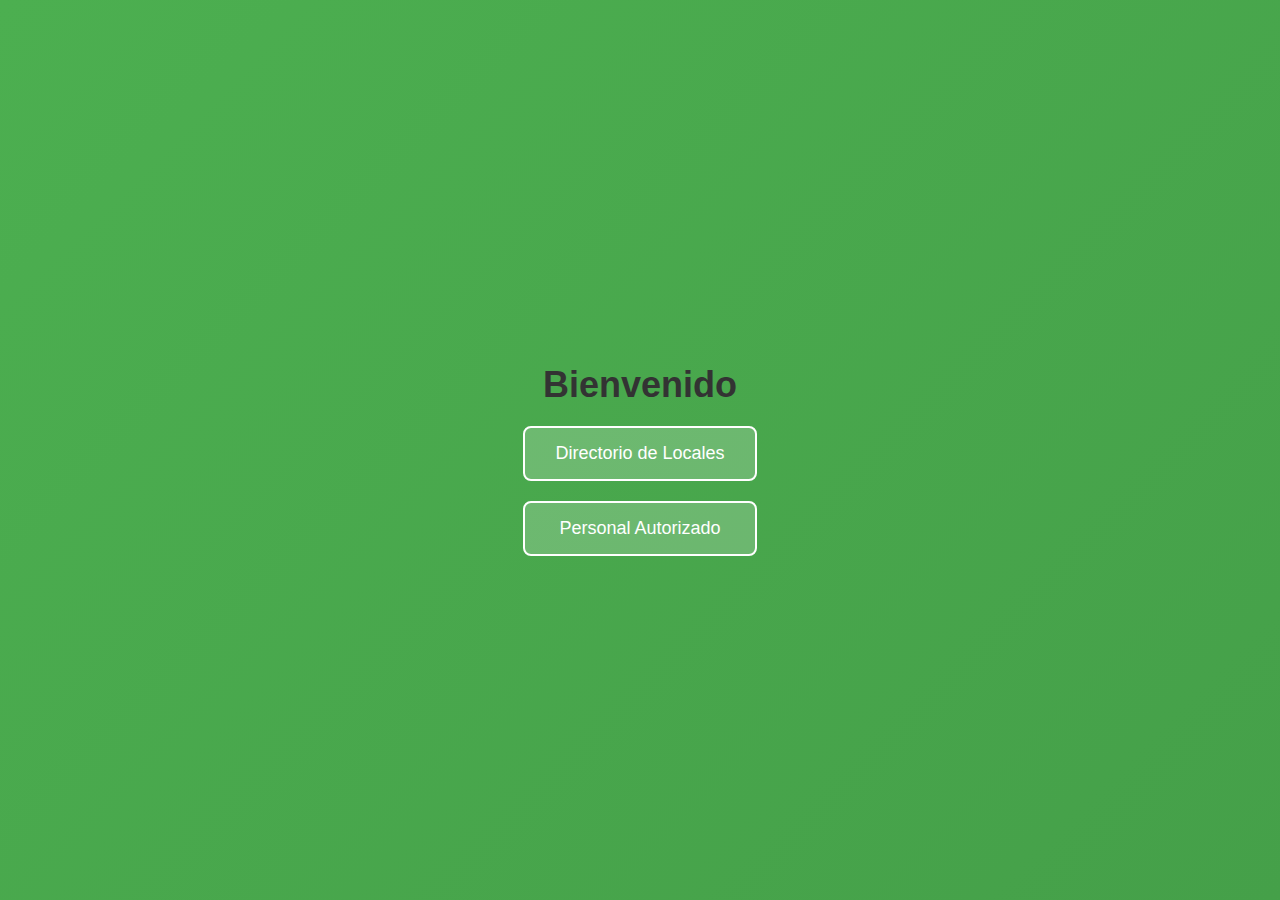
<file: index.html>
<!DOCTYPE html>
<html lang="es">
<head>
  <meta charset="UTF-8">
  <meta name="viewport" content="width=device-width, initial-scale=1.0">
  <title>Inicio</title>
  <link rel="stylesheet" href="styles.css">
  <style>
    /* Estilos específicos para esta página */
    body {
      display: flex;
      flex-direction: column;
      justify-content: center;
      align-items: center;
      height: 100vh;
      margin: 0;
      background: linear-gradient(135deg, #4CAF50, #45a049);
      color: #fff;
    }

    h1 {
      margin-bottom: 20px;
      font-size: 36px;
      text-align: center;
    }

    .options-container {
      display: flex;
      flex-direction: column;
      gap: 20px;
      text-align: center;
    }

    .options-container a {
      display: block;
      padding: 15px 30px;
      font-size: 18px;
      text-decoration: none;
      color: #fff;
      background-color: rgba(255, 255, 255, 0.2);
      border: 2px solid #fff;
      border-radius: 8px;
      transition: all 0.3s;
    }

    .options-container a:hover {
      background-color: #fff;
      color: #4CAF50;
    }
  </style>
</head>
<body>
  <h1>Bienvenido</h1>
  <div class="options-container">
    <a href="directorio.html">Directorio de Locales</a>
    <a href="personal_autorizado.html">Personal Autorizado</a>
  </div>
</body>
</html>
</file>
<file: styles.css>
/* Estilo general del cuerpo */
body {
    font-family: Arial, sans-serif;
    display: flex;
    flex-direction: column;
    align-items: center;
    margin: 0;
    padding: 0;
    background-color: #f7f7f7;
  }
  
  /* Encabezado */
  h1 {
    margin-top: 20px;
    color: #333;
  }
  
  /* Campo de entrada */
  input {
    margin: 10px;
    padding: 10px;
    font-size: 16px;
    width: 80%;
    max-width: 500px;
    border: 1px solid #ccc;
    border-radius: 5px;
    box-shadow: 0 2px 4px rgba(0, 0, 0, 0.1);
  }
  
  /* Tabla */
  table {
    margin-top: 20px;
    border-collapse: collapse;
    width: 90%;
    max-width: 1200px;
    background-color: #fff;
    box-shadow: 0 4px 8px rgba(0, 0, 0, 0.1);
    border-radius: 8px;
  }
  
  table, th, td {
    border: 1px solid #ddd;
  }
  
  th, td {
    padding: 10px;
    text-align: left;
  }
  
  tr:nth-child(even) {
    background-color: #f9f9f9;
  }
  
  th {
    background-color: #4CAF50;
    color: white;
  }
  
  /* Media Query para pantallas pequeñas (móviles) */
  @media (max-width: 600px) {
    input {
      width: 90%;
      font-size: 14px;
    }
  
    table {
      width: 100%;
      font-size: 14px;
    }
  
    th, td {
      padding: 8px;
    }
  }
  
  /* Media Query para tablets (pantallas medianas) */
  @media (max-width: 768px) {
    input {
      width: 75%;
    }
  
    table {
      width: 90%;
    }
  }
</file>
